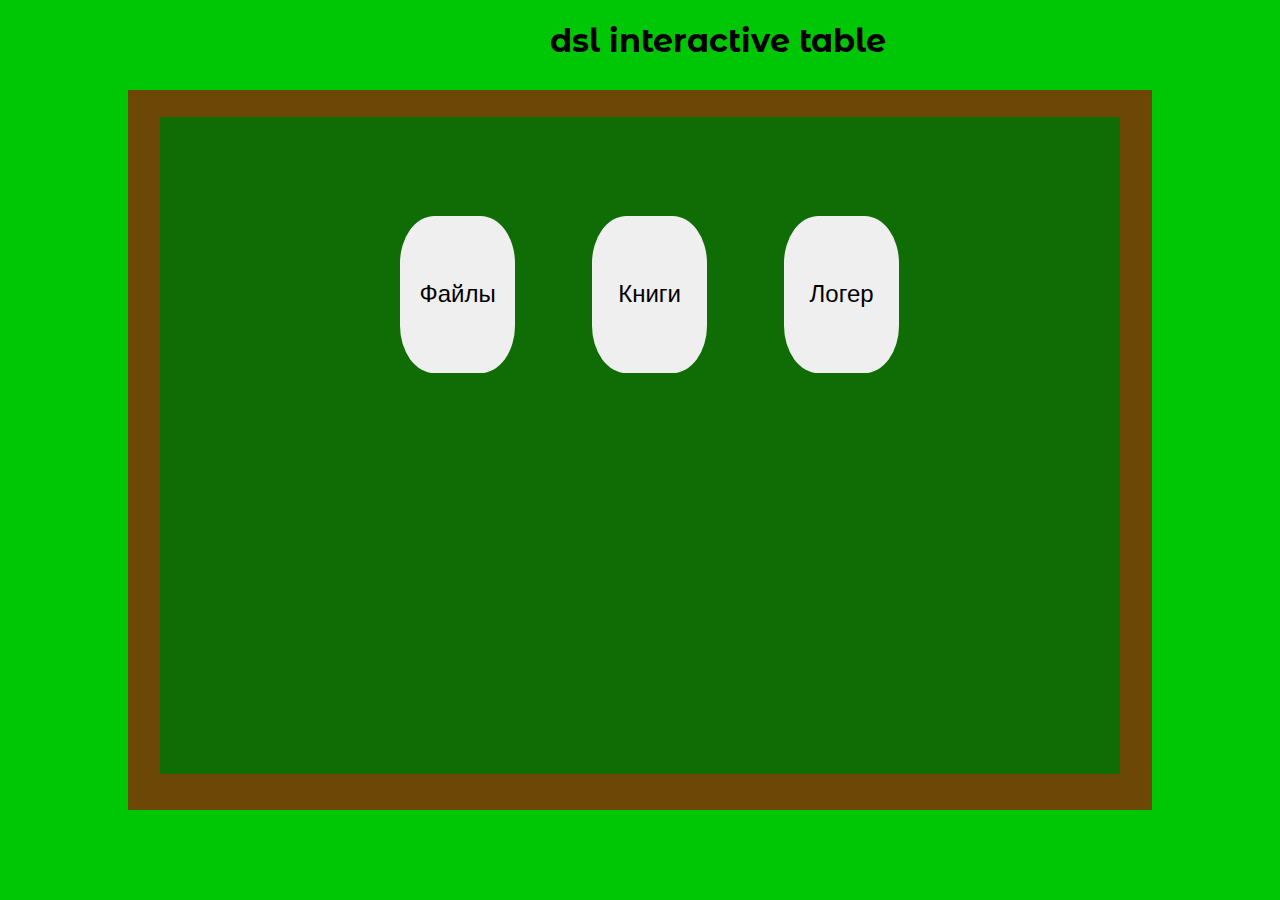
<file: index.html>
<!DOCTYPE html>
<html lang="ru">
<head>
	<meta charset="UTF-8">
	<title>integra</title>
	<link rel="stylesheet" href="css/main.css">
	<link href="https://fonts.googleapis.com/css2?family=Montserrat+Alternates:ital,wght@1,300&display=swap" rel="stylesheet">
</head>
<body>
	<!--Шапка-->
	<header class="hero" id="hero">
		<div class="bg-element1">
			<h1 class="txt">
				dsl interactive table
			</h1>
		</div>
		<div class="bg-element2"></div>
		<div class="bg-element3">
			<div class="container">
				<button class="btn1" onclick="window.location.href = 'files/index.html';">
					Файлы
				</button>
				<button class="btn2" onclick="window.location.href = 'books/index.html';">
					Книги
				</button>
				<button class="btn3" onclick="window.location.href = 'loger/index.html';">
					Логер
				</button>
			</div>
		</div>
	</header>
</body>
</html>
</file>
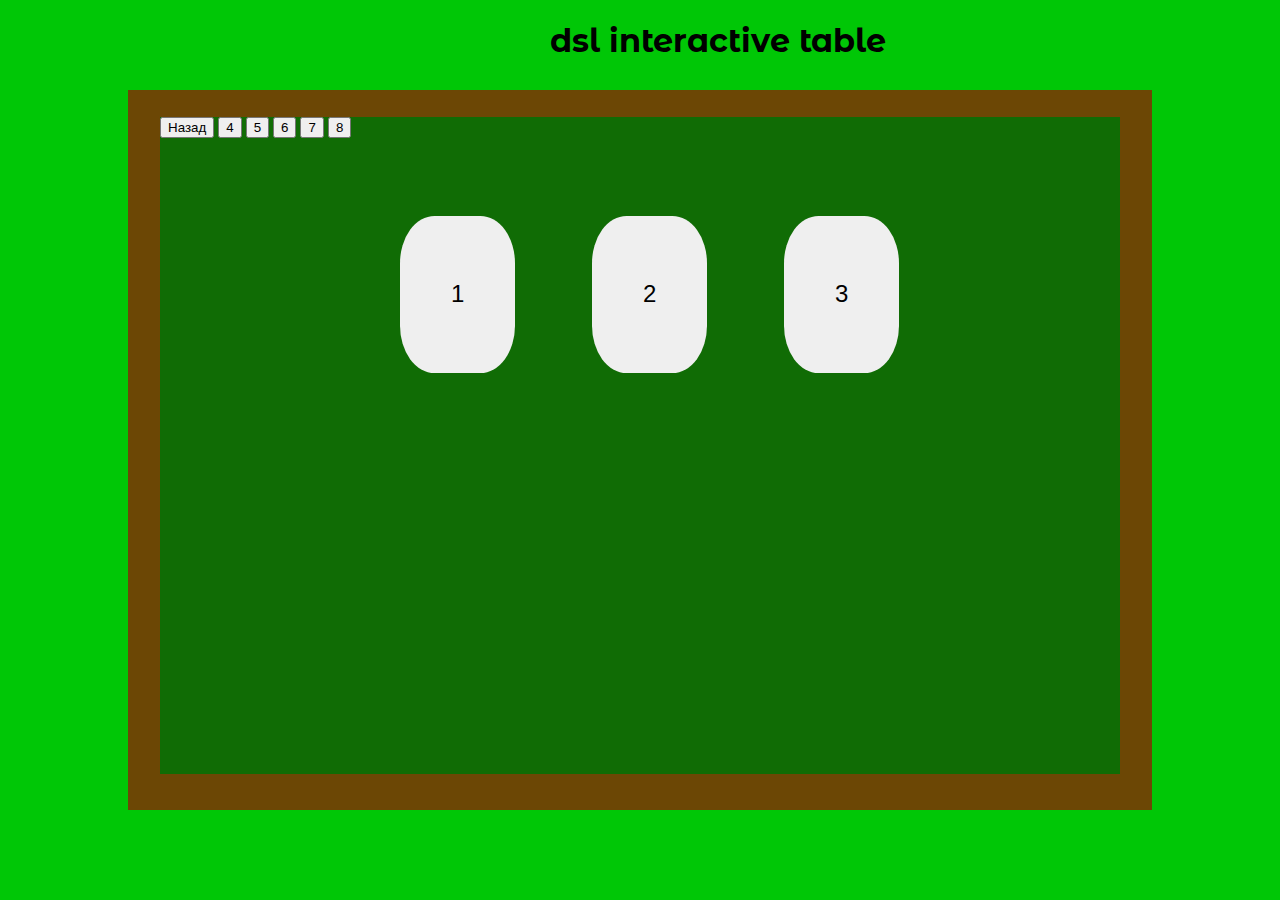
<file: books/index.html>
<!DOCTYPE html>
<html lang="ru">
<head>
	<meta charset="UTF-8">
	<title>integra</title>
	<link rel="stylesheet" href="css/main.css">
	<link href="https://fonts.googleapis.com/css2?family=Montserrat+Alternates:ital,wght@1,300&display=swap" rel="stylesheet">
</head>
<body>
	<!--Шапка-->
	<header class="hero" id="hero">
		<div class="bg-element1">
			<h1 class="txt">
				dsl interactive table
			</h1>
		</div>
		<div class="bg-element2"></div>
		<div class="bg-element3">
			<div class="container">
				<button class="back" onclick="window.location.href = 'index.html';">
					Назад
				</button>
				<button class="btn1" onclick="window.location.href = 'files/index.html';">
					1
				</button>
				<button class="btn2" onclick="window.location.href = 'books/index.html';">
					2
				</button>
				<button class="btn3" onclick="window.location.href = 'loger/index.html';">
					3
				</button>
				<button class="btn4" onclick="window.location.href = 'loger/index.html';">
					4
				</button>
				<button class="btn5" onclick="window.location.href = 'loger/index.html';">
					5
				</button>
				<button class="btn6" onclick="window.location.href = 'loger/index.html';">
					6
				</button>
				<button class="btn7" onclick="window.location.href = 'loger/index.html';">
					7
				</button>
				<button class="btn8" onclick="window.location.href = 'loger/index.html';">
					8
				</button>
			</div>
		</div>
	</header>
</body>
</html>
</file>
<file: css/main.css>
body {
	margin: 0;
	padding: 0;
	background: #00C706;
	font-family: 'Montserrat Alternates', sans-serif;
}

.hero {
	position: absolute;
	width: 100%;
	height: 100%;
}

.bg-element1 {
	margin-left: 43%;
	position: absolute;
}

.bg-element2 {
	background: #6C4705;
	width: 80%;
	height: 80%;
	position: absolute;
	top: 10%;
	left: 10%;
}

.bg-element3 {
	background: #106C05;
	width: 75%;
	height: 73%;
	position: absolute;
	top: 13%;
	left: 12.5%;
}

.btn1 {
	position: absolute;
	width: 12%;
	height: 24%;
	left: 25%;
	top: 15%;
	border-radius: 30%;
	border: none;
	cursor: pointer;
	font-size: 150%;
}

.btn2 {
	position: absolute;
	width: 12%;
	height: 24%;
	left: 45%;
	top: 15%;
	border-radius: 30%;
	border: none;
	cursor: pointer;
	font-size: 150%;
}

.btn3 {
	position: absolute;
	width: 12%;
	height: 24%;
	left: 65%;
	top: 15%;
	border-radius: 30%;
	border: none;
	cursor: pointer;
	font-size: 150%;
}
</file>
<file: books/css/main.css>
body {
	margin: 0;
	padding: 0;
	background: #00C706;
	font-family: 'Montserrat Alternates', sans-serif;
}

.hero {
	position: absolute;
	width: 100%;
	height: 100%;
}

.bg-element1 {
	margin-left: 43%;
	position: absolute;
}

.bg-element2 {
	background: #6C4705;
	width: 80%;
	height: 80%;
	position: absolute;
	top: 10%;
	left: 10%;
}

.bg-element3 {
	background: #106C05;
	width: 75%;
	height: 73%;
	position: absolute;
	top: 13%;
	left: 12.5%;
}

.btn1 {
	position: absolute;
	width: 12%;
	height: 24%;
	left: 25%;
	top: 15%;
	border-radius: 30%;
	border: none;
	cursor: pointer;
	font-size: 150%;
}

.btn2 {
	position: absolute;
	width: 12%;
	height: 24%;
	left: 45%;
	top: 15%;
	border-radius: 30%;
	border: none;
	cursor: pointer;
	font-size: 150%;
}

.btn3 {
	position: absolute;
	width: 12%;
	height: 24%;
	left: 65%;
	top: 15%;
	border-radius: 30%;
	border: none;
	cursor: pointer;
	font-size: 150%;
}
</file>
